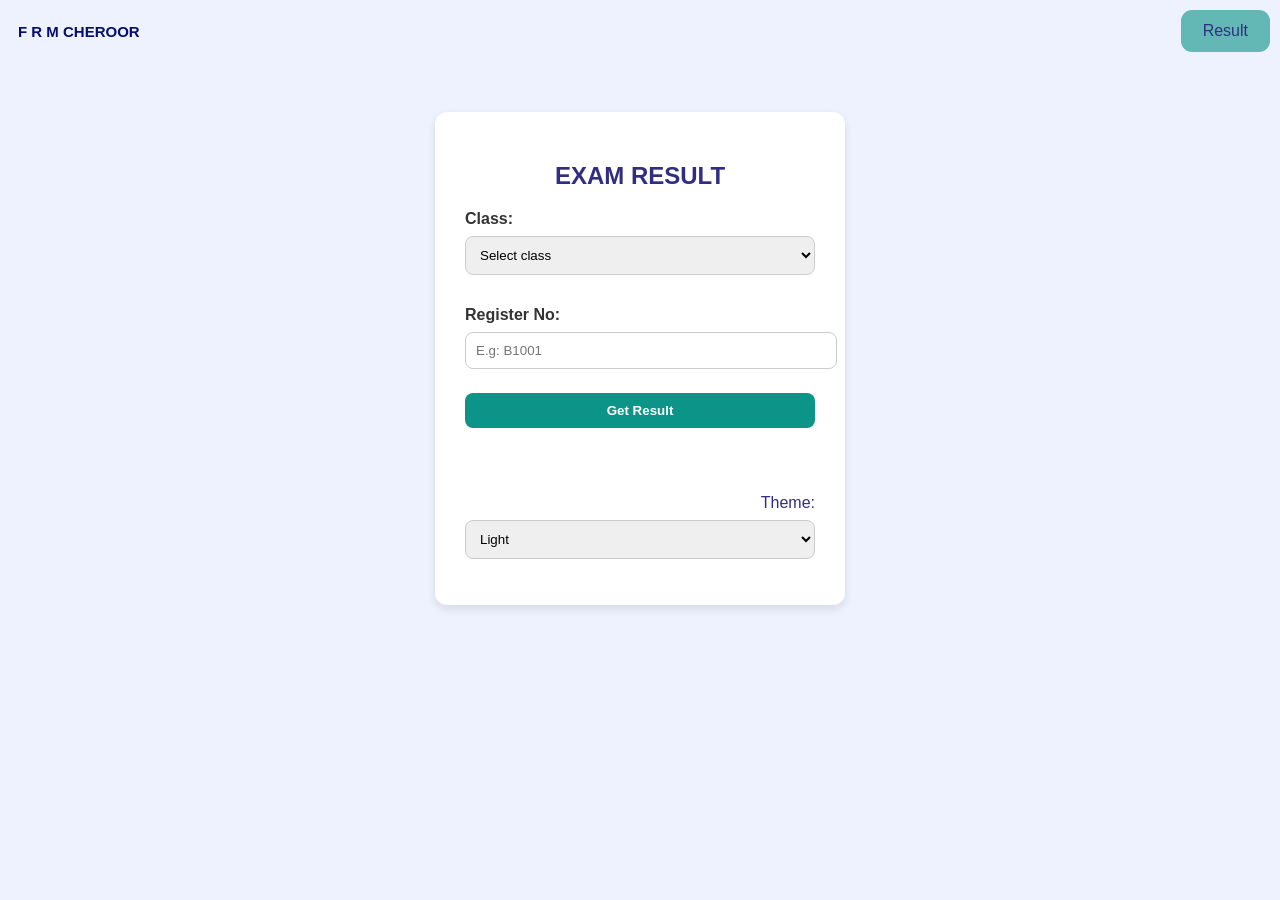
<file: index.html>
<!DOCTYPE html>
<html lang="ml">
<head>
  <meta charset="UTF-8" />
  <meta name="viewport" content="width=device-width, initial-scale=1.0"/>
  <title>Madrasa Result</title> 
  <link rel="stylesheet" href="style.css" />
</head>
<body class="theme-indigo">
  
  <nav class="navbar col-12 col-md-4 mb-3 mb-md-0" >
    <div class="school-name">F R M CHEROOR</div>
      

      <ul class="nav-left">
        <!-- <li><a href="index.html">Home</a></li> -->
        <li><a href="result.html">Result</a></li>
      </ul>
      
  </nav>




  <div class="container col-12 col-md-4 mb-3 mb-md-0">
    <h2>EXAM RESULT</h2> 
    <form id="resultForm">
      <label for="class">Class:</label> 
      <select id="class" required>
        <option value="">Select class</option>
        <option value="1">1</option>
        <option value="2">2</option>
        <option value="3">3</option>
        <option value="4">4</option>
        <option value="5">5</option>
        <option value="6">6</option>
        <option value="7">7</option>
        <option value="8">8</option>
        <option value="9">9</option>
        <option value="10">10</option>
      </select>

      <label for="regno">Register No:</label> 
      <input type="text" id="regno" required placeholder="E.g: B1001" />

      <button type="submit">Get Result</button> 
    </form>
    <div id="result">


    </div>

    <div style="text-align: right;">
      <label for="themeSelect">Theme:</label>
      <select id="themeSelect">
        <option value="light">Light</option>
        <option value="dark">Dark</option>
        <option value="teal">Teal</option>
        <option value="rose">Rose</option>
        <option value="indigo">Indigo</option>
      </select>
    </div>
  </div>
  <script src="result.js"></script>
</body>
</html>
</file>
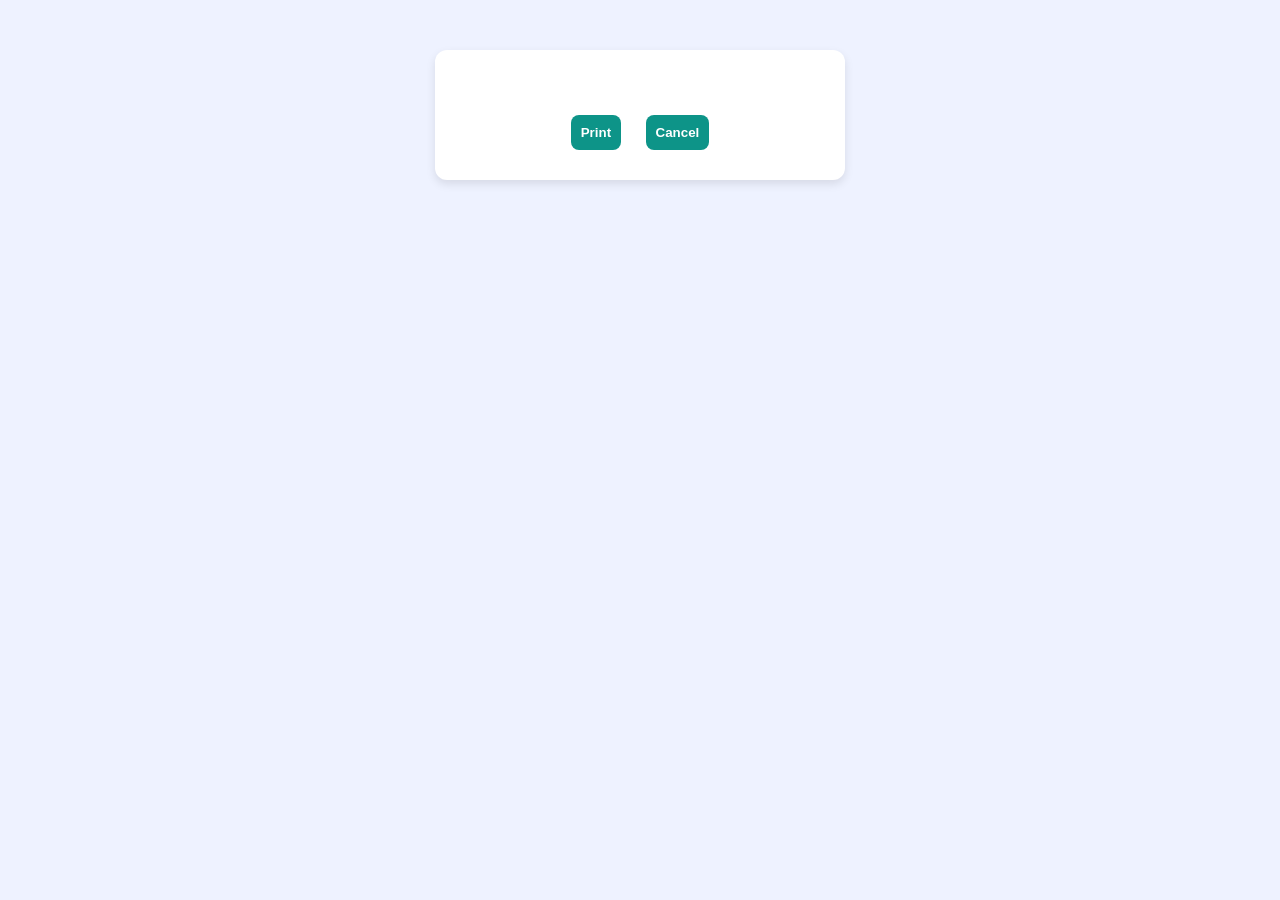
<file: result.html>
<!DOCTYPE html>
<html lang="ml">
<head>
  <meta charset="UTF-8" />
  <meta name="viewport" content="width=device-width, initial-scale=1.0"/>
  <title>Result</title>
  <link rel="stylesheet" href="style.css" />
</head>
<body class="theme-indigo">
  <div class="container">
   
    <table id="resultTable">
      <!-- Result will be populated here -->
    </table>
    <div class="btn-group">
      <button onclick="window.print()">Print</button>
      <a href="index.html">
        <button>Cancel</button>
      </a>
          </div>
  </div>
  <script src="result.js"></script>
</body>
</html>
</file>
<file: style.css>
body {
  font-family: 'Segoe UI', sans-serif;
  margin: 0;
  padding: 0;
  background-color: #e6ecff;
}

.container {
  max-width: 350px;
  background: white;
  margin: 50px auto;
  padding: 30px;
  border-radius: 12px;
  box-shadow: 0 4px 10px rgba(0, 0, 0, 0.1);
}

h1, h2 {
  text-align: center;
  color: #312e81;
}

form label {
  display: block;
  margin-top: 15px;
  font-weight: bold;
  color: #333;
}

input, select, button {
  width: 100%;
  padding: 10px;
  margin-top: 8px;
  margin-bottom: 16px;
  border-radius: 8px;
  border: 1px solid #ccc;
}

button {
  background-color: #0d9488;
  color: white;
  font-weight: bold;
  border: none;
  cursor: pointer;
}

button:hover {
  background-color: #0f766e;
}

#result {
  margin-top: 20px;
  background-color: white;
  padding: 15px;
  border-radius: 10px;
  text-align: center;
  text-decoration: #004d40;
}

.result-title {
  margin-bottom: 20px;
  color: #1e3a8a;
}

table {
  width: 100%;
  border-collapse: collapse;
  margin-top: 15px;
}

table td, table th {
  border: 1px solid #ccc;
  padding: 10px;
  text-align: left;
}

.btn-group {
  text-align: center;
  margin-top: 20px;
}

.btn-group button {
  width: auto;
  margin: 0 10px;
}

body.theme-light { background: #f9f9f9; color: #333; }
body.theme-dark { background: #1f2937; color: #f1f5f9; }
body.theme-teal { background: #e0f2f1; color: #004d40; }
body.theme-rose { background: #fff1f2; color: #881337; }
body.theme-indigo { background: #eef2ff; color: #312e81; }
/* nav bar */



body {
  margin: 0;
  font-family: Arial, sans-serif;
}

.navbar {
  display: flex;
  justify-content: space-between;
  align-items: center;
  background-image: url('https://www.vecteezy.com/vector-art/22216393-islamic-background-with-beautiful-mandala-ornament-vector-template-for-banners-greeting-cards-for-islamic-holidays-eid-al-fitr-ramadhan-eid-al-adha'); /* Replace with your image URL */
  background-size: cover;
  background-position: center;
  padding: 10px 10px;
  overflow-x: auto;
}

.nav-left {
  display: flex;
  list-style-type: none;
  margin: 0;
  padding: 0;
}

.nav-left li {
  margin-right: 0px;
  padding: 2px 2px;
  background: #0d94899d;
  border-radius: 11px;
  cursor: pointer;
  transition: background 0.3s;
}


.nav-left li:hover {
  background: rgba(244, 242, 242, 0.9);
}

.school-name {
  font-size: 15px;
  font-weight: bold;
  color: rgb(6, 15, 111);
  /* background: rgba(0, 0, 0, 0.5); */
  padding: 8px 8px; 
  border-radius: 5px;
  white-space: nowrap;
}
.nav-left a {
  text-decoration: none;
  color: inherit;
  display: block;
  padding: 10px 20px;
}

.nav-left a:hover {
  background-color: rgba(255, 255, 255, 0.9);
  border-radius: 10px;
}
</file>
